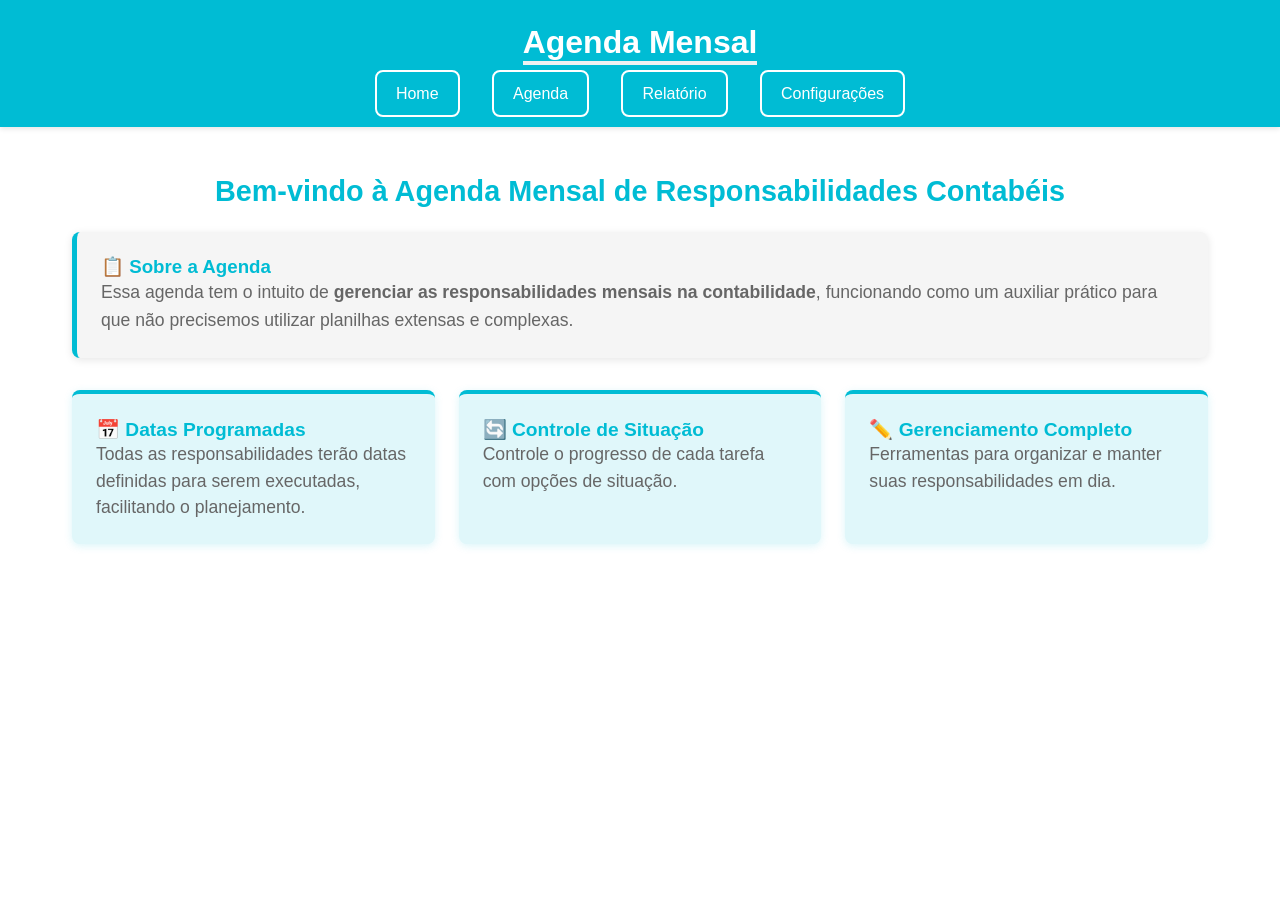
<file: index.html>
﻿<!DOCTYPE html>
<html>
  <head>
    <meta charset="UTF-8">
    <meta name="viewport" content="width=device-width, initial-scale=1.0">
    <title>Página Inicial</title>
    <link rel="stylesheet" href="/static/style_novo.css">
  </head>
  <body>
    <nav class="navbar">
      <h1><span class="sublinhado">Agenda Mensal</span></h1>
      <ul class="nav-menu">
        <li><a href="/">Home</a></li>
        <li><a href="/agenda">Agenda</a></li>
        <li><a href="/relatorio">Relatório</a></li>
        <li><a href="/config">Configurações</a></li>
      </ul>
    </nav>

    <div class="container">
      <section id="home" class="section">
        <div class="home-content">
          <h2>Bem-vindo à Agenda Mensal de Responsabilidades Contabéis</h2>

          <div class="description-card">
            <h3>📋 Sobre a Agenda</h3>
            <p>
              Essa agenda tem o intuito de <strong>gerenciar as responsabilidades mensais na contabilidade</strong>,
              funcionando como um auxiliar prático para que não precisemos utilizar planilhas extensas e complexas.
            </p>
          </div>

          <div class="features">
            <div class="feature-item">
              <h4>📅 Datas Programadas</h4>
              <p>Todas as responsabilidades terão datas definidas para serem executadas, facilitando o planejamento.</p>
            </div>

            <div class="feature-item">
              <h4>🔄 Controle de Situação</h4>
              <p>Controle o progresso de cada tarefa com opções de situação.</p>
            </div>

            <div class="feature-item">
              <h4>✏️ Gerenciamento Completo</h4>
              <p>Ferramentas para organizar e manter suas responsabilidades em dia.</p>
            </div>
          </div>
        </div>
      </section>
    </div>
  </body>
</html>
</file>
<file: static/style_novo.css>
/* Reset básico para garantir que margens, padding e box-sizing sejam iguais em todos os navegadores. */
* {
    margin: 0;
    padding: 0;
    box-sizing: border-box;
}

/* Configuração global do corpo da página. Define fonte, cor de fundo e layout principal. */
body {
    background-color: #ffffff;
    font-family: Arial, sans-serif;
    display: flex;
    flex-direction: column;
}

/* Barra de navegação fixa no topo, com menu de links principais. */
/* position: sticky mantém o menu visível enquanto o usuário rola a página. */
.navbar {
    display: flex;
    flex-direction: column;
    align-items: center;
    background-color: #00bcd4;
    padding: 1.5rem 2rem;
    box-shadow: 0 2px 5px rgba(0, 0, 0, 0.1);
    position: sticky;
    top: 0;
    z-index: 1000;
    gap: 1.5rem;
}

.navbar h1 {
    color: white;
    font-size: 2rem;
    text-align: center;
    margin: 0;
}

.nav-menu {
    list-style: none;
    display: flex;
    gap: 2rem;
    padding: 0;
    margin: 0;
    justify-content: center;
}

.sublinhado {
    /*text-decoration: underline;
    text-decoration-color: #eff1f1;
    text-decoration-thickness: 4px;
    text-underline-offset: 6px;*/
    border-bottom: 4px solid #eff1f1;
    padding-bottom: 1px;
}

.nav-menu {
    list-style: none;
    display: flex;
    gap: 2rem;
    padding: 0;
    margin: 0;
}

.nav-menu a {
    text-decoration: none;
    color: white;
    font-weight: 500;
    font-size: 16px;
    transition: all 0.3s ease;
    padding: 0.8rem 1.2rem;
    border: 2px solid white;
    border-radius: 8px;
    
}

.nav-menu a:hover {
    color: #00bcd4;
    background-color: rgb(252, 251, 251);
    border-radius: 10px;
}

/* Container centraliza o conteúdo e define limites de largura. */
.container {
    padding: 2rem;
    max-width: 1200px;
    margin: 0 auto;
    width: 100%;
}

/* Cada página usa uma seção principal para separar o conteúdo. */
.section {
    margin-top: 1rem;
}

/* Estilo da seção Home */
.home-content h2 {
    color: #00bcd4;
    font-size: 2rem;
    margin-bottom: 2rem;
    text-align: center;
}

.description-card {
    background-color: #f5f5f5;
    border-left: 5px solid #00bcd4;
    padding: 1.5rem;
    margin-bottom: 2rem;
    border-radius: 8px;
    box-shadow: 0 2px 8px rgba(0, 0, 0, 0.1);
}

.description-card h3 {
    color: #00bcd4;
    margin-top: 0;
}

.description-card p {
    color: #333;
    line-height: 1.6;
    font-size: 1.1rem;
}

/* Grid de features */
.features {
    display: grid;
    grid-template-columns: repeat(auto-fit, minmax(250px, 1fr));
    gap: 1.5rem;
    margin-bottom: 2rem;
}

.feature-item {
    background-color: #e0f7fa;
    padding: 1.5rem;
    border-radius: 8px;
    border-top: 4px solid #00bcd4;
    box-shadow: 0 2px 8px rgba(0, 188, 212, 0.15);
    transition: box-shadow 0.3s ease;
}

.feature-item:hover {
    box-shadow: 0 4px 12px rgba(0, 188, 212, 0.3);
}

.feature-item h4 {
    color: #00bcd4;
    margin-top: 0;
    font-size: 1.2rem;
}

.feature-item p {
    color: #555;
    line-height: 1.5;
    margin-bottom: 0;
}

/* Call to Action */
.cta-section {
    display: none;
}

/* Estilos do bloco de formulário de criação de tarefa. */
.form-container {
    background-color: #f9f9f9;
    padding: 2rem;
    border-radius: 8px;
    margin-bottom: 2rem;
    border-left: 5px solid #00bcd4;
    box-shadow: 0 2px 8px rgba(0, 0, 0, 0.1);
}

.form-container h3 {
    color: #00bcd4;
    margin-top: 0;
    margin-bottom: 1.5rem;
}

.form-group {
    margin-bottom: 1.5rem;
    display: flex;
    flex-direction: column;
}

.form-group label {
    color: #333;
    font-weight: bold;
    margin-bottom: 0.5rem;
}

.form-group input,
.form-group select {
    padding: 0.8rem;
    border: 2px solid #ddd;
    border-radius: 5px;
    font-size: 1rem;
    transition: border-color 0.3s ease;
}

.form-group input:focus,
.form-group select:focus {
    outline: none;
    border-color: #00bcd4;
    box-shadow: 0 0 5px rgba(0, 188, 212, 0.3);
}

.agenda-link {
    display: flex;
    flex-direction: column;
    gap: 0.75rem;
    margin-top: 1.5rem;
}

.agenda-link p {
    color: #333;
    line-height: 1.6;
    max-width: 780px;
}

.agenda-link .btn-adicionar {
    align-self: flex-start;
}

.btn-adicionar {
    background-color: #00bcd4;
    color: white;
    padding: 0.8rem 1.5rem;
    border: none;
    border-radius: 5px;
    font-size: 1rem;
    font-weight: bold;
    cursor: pointer;
    transition: background-color 0.3s ease;
}

.btn-adicionar:hover {
    background-color: #0097a7;
}

.btn-relatorio {
    background-color: #4caf50;
    color: white;
    padding: 0.8rem 1.5rem;
    border: none;
    border-radius: 5px;
    font-size: 1rem;
    font-weight: bold;
    cursor: pointer;
    transition: background-color 0.3s ease;
}

.btn-relatorio:hover {
    background-color: #45a049;
}

/* Estilo do painel onde a lista de responsabilidades é exibida. */
.agenda-container {
    background-color: #fff;
    padding: 2rem;
    border-radius: 8px;
    box-shadow: 0 2px 8px rgba(0, 0, 0, 0.1);
}

.agenda-container h3 {
    color: #00bcd4;
    margin-top: 0;
    margin-bottom: 1.5rem;
}

.tabela-responsabilidades {
    width: 100%;
    border-collapse: collapse;
    margin-top: 1rem;
}

.tabela-responsabilidades thead {
    background-color: #00bcd4;
    color: white;
}

.tabela-responsabilidades th {
    padding: 1rem;
    text-align: left;
    font-weight: bold;
    border: 1px solid #00bcd4;
}

.tabela-responsabilidades td {
    padding: 1rem;
    border: 1px solid #ddd;
    color: #333;
}

.tabela-responsabilidades tbody tr:hover {
    background-color: #f0f0f0;
}

.sem-dados {
    text-align: center;
    color: #999;
    font-style: italic;
}

/* Botões usados nas ações da tabela: editar, excluir e alterar situação. */
.btn-acao {
    padding: 0.5rem 0.8rem;
    margin-right: 0.5rem;
    border: none;
    border-radius: 4px;
    cursor: pointer;
    font-size: 0.9rem;
    transition: background-color 0.3s ease;
}

.btn-editar {
    background-color: #4caf50;
    color: white;
}

.btn-editar:hover {
    background-color: #45a049;
}

.btn-excluir {
    background-color: #f44336;
    color: white;
}

.btn-excluir:hover {
    background-color: #da190b;
}

.btn-status {
    background-color: #ff9800;
    color: white;
}

.btn-status:hover {
    background-color: #e68900;
}

/* Labels de situação mostram visualmente o status da tarefa. */
/* Cada classe combina cor e texto para facilitar a leitura rápida. */
.situacao-pendente {
    background-color: #fff3cd;
    color: #856404;
    padding: 0.5rem 1rem;
    border-radius: 4px;
    text-align: center;
}

.situacao-em_progresso {
    background-color: #cfe8ff;
    color: #084298;
    padding: 0.5rem 1rem;
    border-radius: 4px;
    text-align: center;
}

.situacao-concluido {
    background-color: #d1e7dd;
    color: #0f5132;
    padding: 0.5rem 1rem;
    border-radius: 4px;
    text-align: center;
}

/* H2 das seções */
.section h2 {
    color: #00bcd4;
    font-size: 1.8rem;
    margin-bottom: 1.5rem;
}

/* Placeholder para outras seções */
.section p {
    color: #666;
    font-size: 1.1rem;
}
</file>
